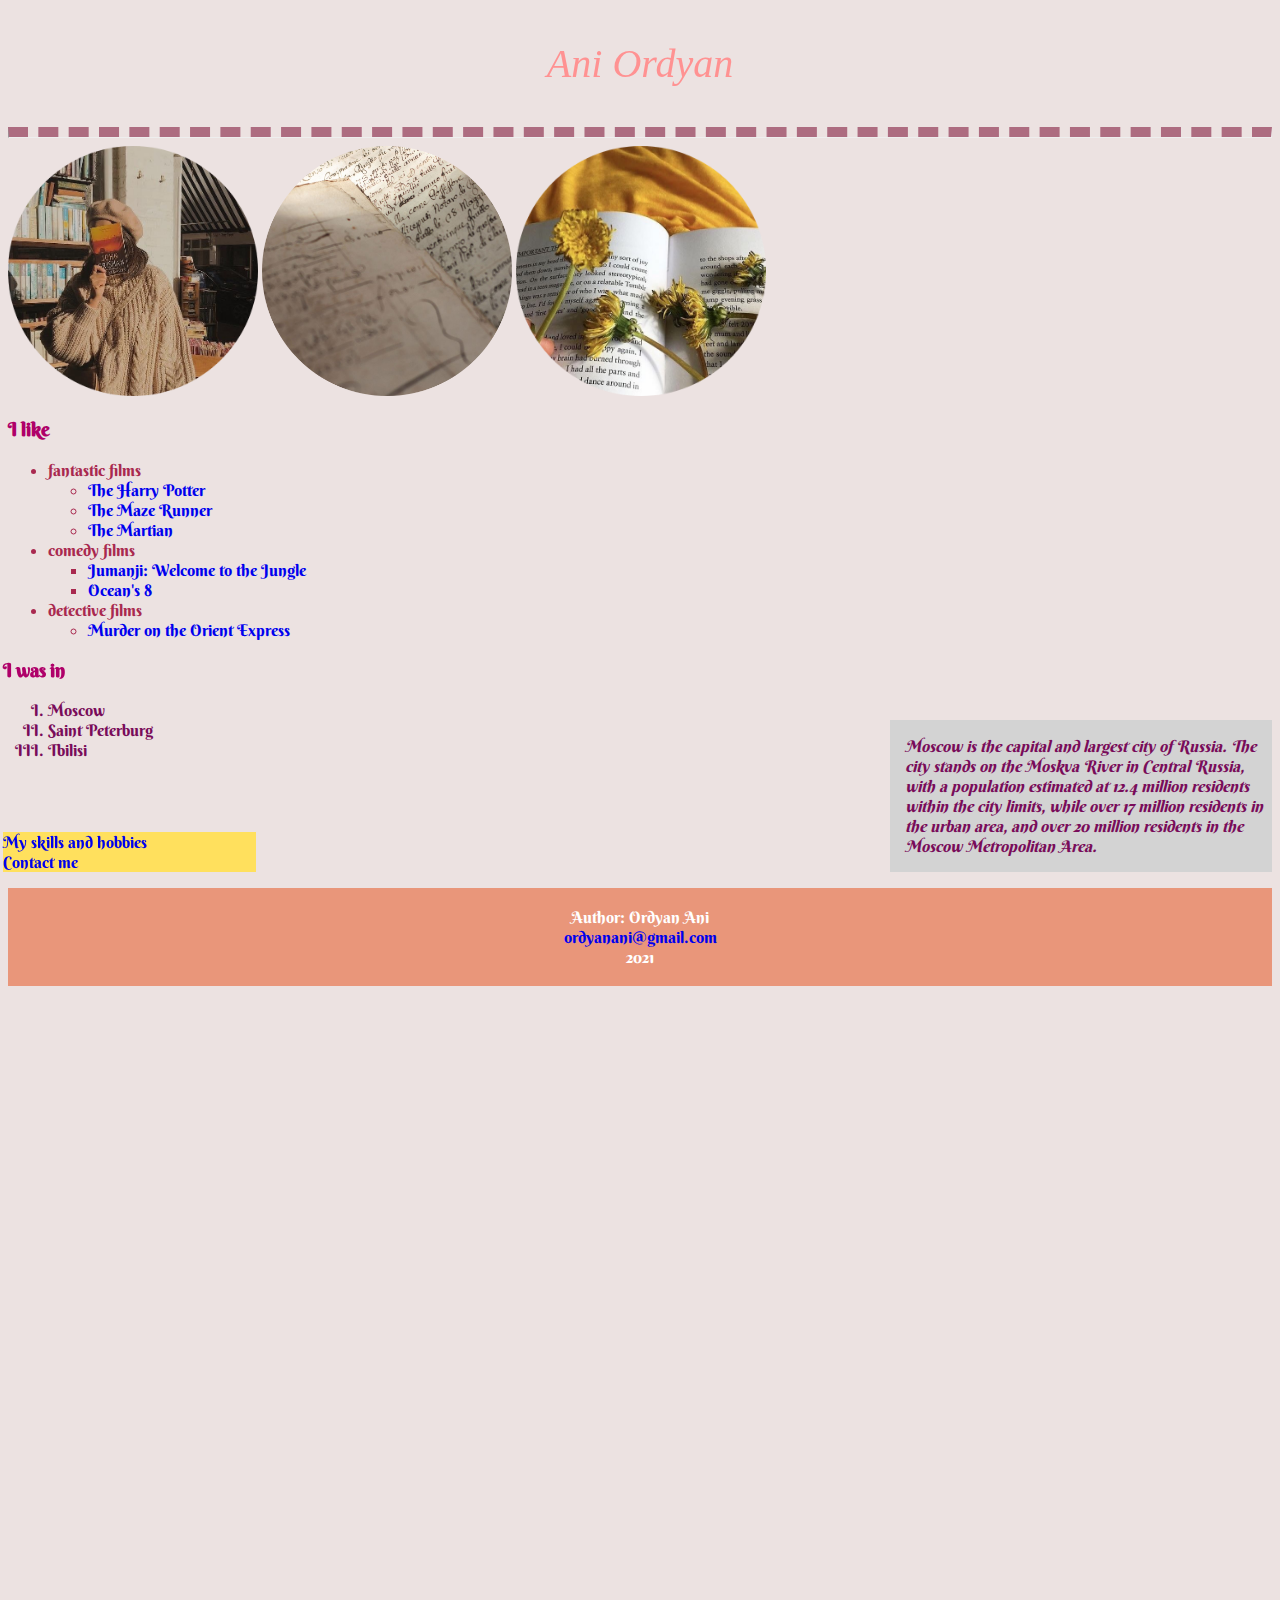
<file: index.html>
<!DOCTYPE html>
<html lang="en" dir="ltr">
  <head>
 <title>Ani Ordyan's Resume</title>
  
    <meta charset="utf-8">

<link rel="stylesheet" href="style.css">
<link rel="icon" href="favicon (1).ico">
<link rel="preconnect" href="https://fonts.gstatic.com">
<link href="https://fonts.googleapis.com/css2?family=Berkshire+Swash&display=swap" rel="stylesheet">
    
    
  </head>
  

<body style="background-color:#ece2e1;"> 



      <div class="sticky"><h1><strong> Ani Ordyan </strong></h1></div>
   <div style="padding-bottom:2000px">
   <hr>


    <img src="girl.png" width="250px" height="250px" alt="Picture">
	<img src="circle-cropped.png"  width="250px" height="250px" alt="Picture1">
	<img src="circle-cropped (2).png"  width="250px" height="250px"alt="Picture2" >
	
	<section class="paragragh">
    <h3>I like</h3>
       <ul id="a">
          <li>fantastic films</li>
									  <ul>
							 <li><a href="https://en.wikipedia.org/wiki/Harry_Potter">The Harry Potter</a></li>
							 <li><a href="https://en.wikipedia.org/wiki/The_Maze_Runner_(film)">The Maze Runner</a></li>
							 <li><a href="https://en.wikipedia.org/wiki/The_Martian_(film)">The Martian</a></li>
							</ul>
							
          <li>comedy films</li>
				<ul class="b">
					<li><a href="https://en.wikipedia.org/wiki/Jumanji:_Welcome_to_the_Jungle">Jumanji: Welcome to the Jungle</a></li>				
					<li><a href="https://en.wikipedia.org/wiki/Ocean%27s_8">Ocean's 8</a></li>
				</ul>	
         

		 <li>detective films</li>
			<ul type="circle">
				<li><a href="https://en.wikipedia.org/wiki/Murder_on_the_Orient_Express_(2017_film)">Murder on the Orient Express </a></li>
		  
    </ul>
	</ul>
	
<h3 class="title">I was in</h3>	
		<ol class="c">
  <li>Moscow</li>
  <aside><p>Moscow is the capital and largest city of Russia. The city stands on the Moskva River in Central Russia, with a population estimated at 12.4 million residents within the city limits, while over 17 million residents in the urban area, and over 20 million residents in the Moscow Metropolitan Area.</p></aside>
  <li>Saint Peterburg</li>
  <li>Tbilisi</li>
</ol> 
<br>
<br>
	<p class="e"><a href="myskills2.html"   >My skills and hobbies</a><br>
	<a href="contactme.html" >Contact me</a></p>
	<footer>
	<p>Author: Ordyan Ani<br>
	<a href="mailto:ordyanani@gmail.com">ordyanani@gmail.com</a><br>
	2021
	</p>
	
	</footer>
	</section>
	</body>
	</html>
</file>
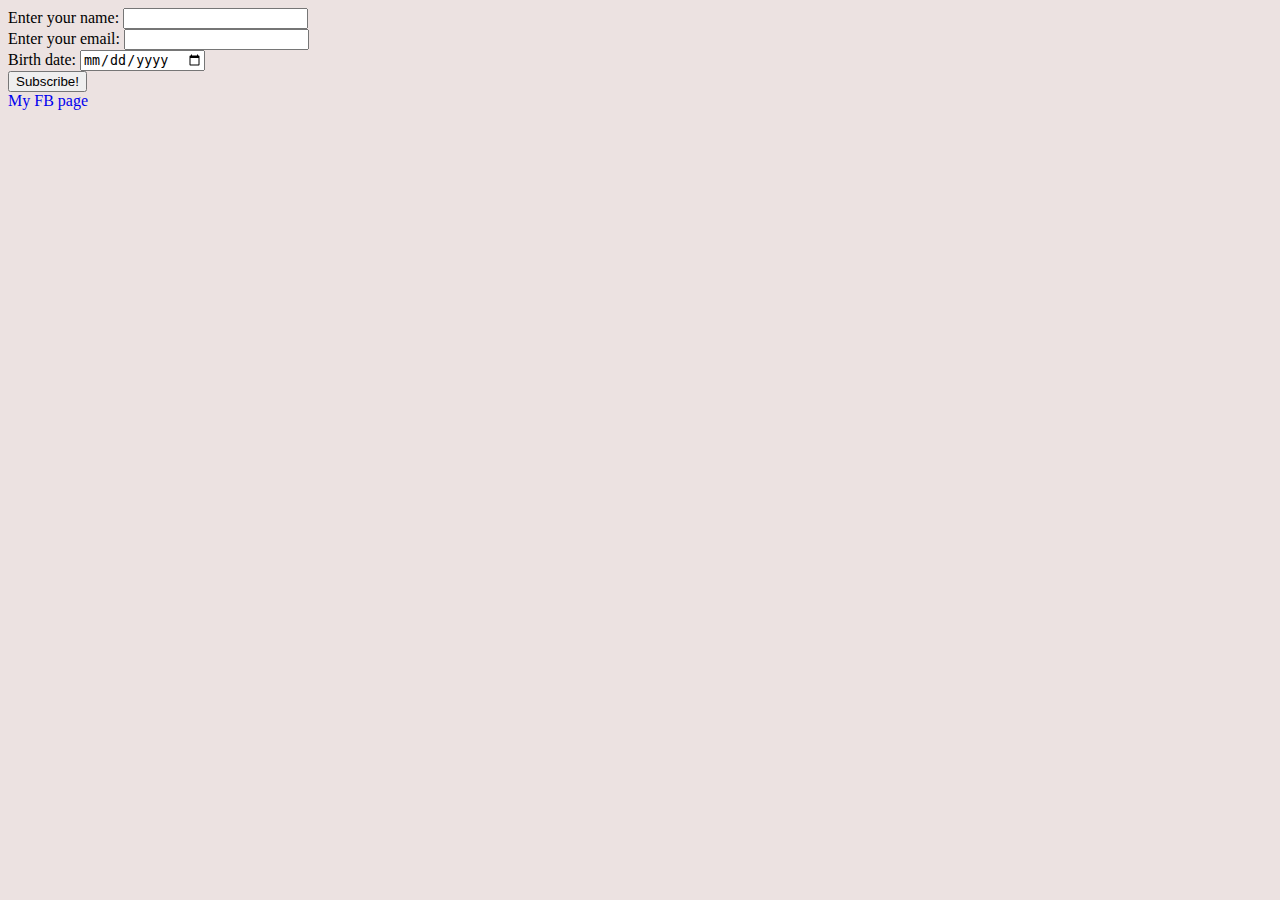
<file: contactme.html>
<!DOCTYPE html>
<html lang="en" dir="ltr" >
  <head>
     <title>Contact me</title>
	 <meta charset="utf-8">
    <link rel="icon" href="favicon (1).ico">
	  <link rel="stylesheet" href="style.css">
	</head> 
	 
	
	<body style="background-color:#ece2e1;">
	<form action="mailto:ordyanani@gmail.com" method="post" enctype="text/plain">
  <div>
    <label for="name">Enter your name: </label>
    <input type="text" name="name" id="name" required>
  </div>
  <div>
    <label for="email">Enter your email: </label>
    <input type="email" name="email" id="email" required>
  </div>
  <div><label for="start">Birth date:</label>

<input type="date" id="start" name="trip-start"
       value="0000-0-00"
       min="1900-01-01" max="2021-25-01"></div>
  <div>
    <input type="submit" value="Subscribe!">
  </div>
  

</form>
<a href="https://www.facebook.com/ani.ordyan.3">My FB page</a>

	  
	</body>
	
</html>
</file>
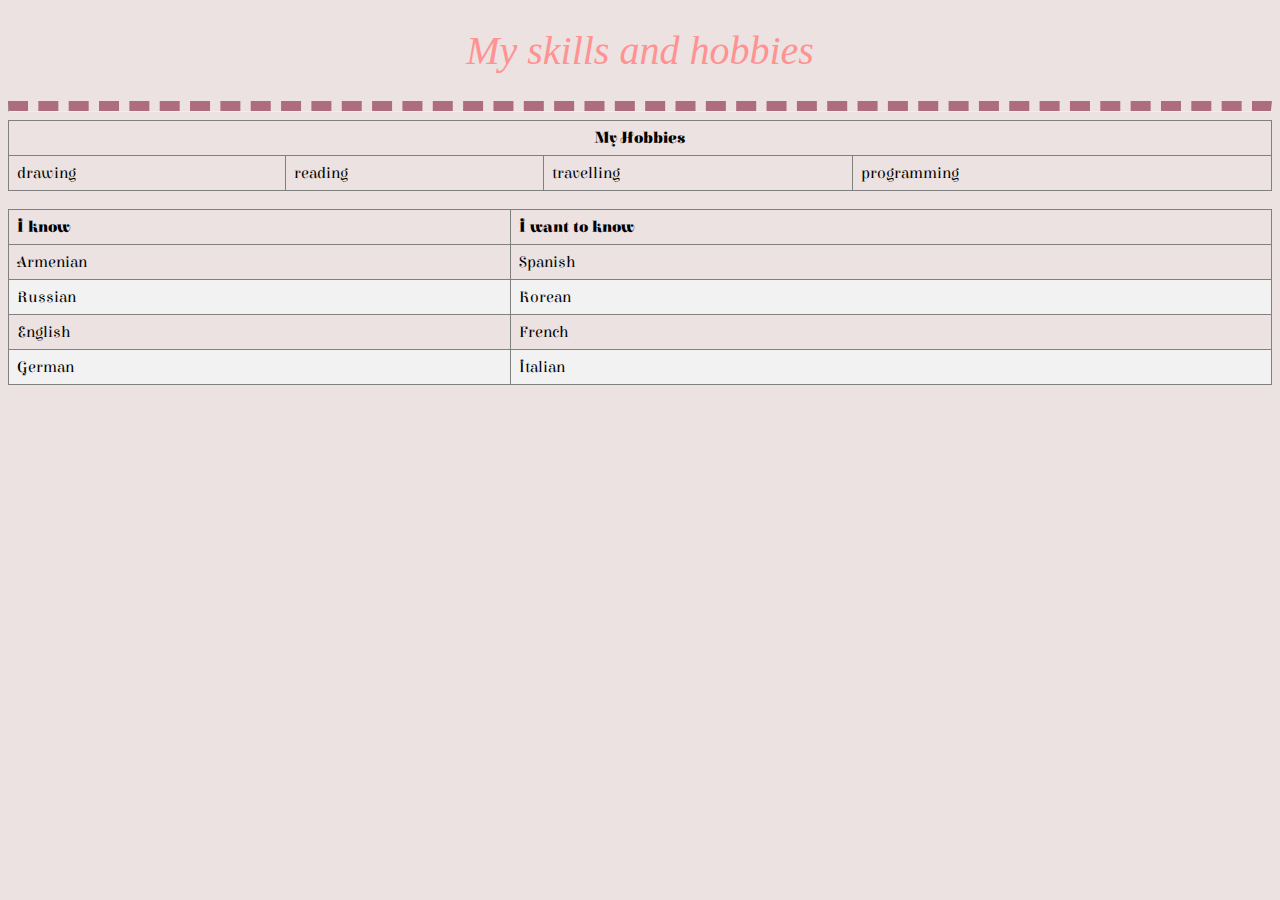
<file: myskills2.html>
<!DOCTYPE html>
<html lang="en" dir="ltr">
  <head>
  <title>My skills</title>
    <meta charset="utf-8">
 <link rel="icon" href="favicon (1).ico">
    <link rel="stylesheet"    href="style.css">
    <link rel="preconnect" href="https://fonts.gstatic.com">
<link href="https://fonts.googleapis.com/css2?family=Elsie+Swash+Caps&display=swap" rel="stylesheet">
    
  </head>
  
  <body style="background-color:#ece2e1;">
    <center><i><h1> My skills and hobbies </h1></i></center>
    <hr>
	
	<section class="mypara"><table border>
			<thead>
			<tr>
				<th colspan="4"><center>My Hobbies</center></th>
			</tr>
		</thead>
		<tbody>
			<tr>
				<td>drawing</td>
				<td>reading</td>
				<td>travelling</td>
				<td>programming</td>
			</tr>	
		</tbody>
		
	
	</table><br>
	
	<table border>
		<thead>
			<tr>
				<th>I know</th>
				<th>I want to know</th>
			</tr>
		</thead>
		<tbody>
			<tr>
				<td>Armenian</td>
				<td>Spanish</td>
			</tr>	
			<tr>
				<td>Russian</td>
				<td>Korean</td>
			</tr>
			<tr>
				<td>English</td>
				<td>French</td>
			</tr>
			<tr>
				<td>German</td>
				<td>Italian</td>
			</tr>
			
			





			
			
		<tbody>
	</table>	
		
	</section>
		
		
		
		
    
  </body>
  
  
</html>
</file>
<file: style.css>
h1{
	font-family:cursive, "Times New Roman";
	font-size: 40px;
	font-style: italic;
	font-weight: 100;
	text-align: center;
	color: #ff9292;
}
.sticky {
  position: -webkit-sticky;
  position: sticky;
  top: 0;
  padding: 5px;
}
h3{
		
		color: #af0069
	}
	
	.paragragh{
		font-family: 'Berkshire Swash', cursive;}

a{
text-decoration: none;	
}

hr {
  border-top: 10px dashed #ad6c80;
}
table {
  border-collapse: collapse;
  width: 100%;
}

th, td {
  text-align: left;
  padding: 8px;
}

tr:nth-child(even) {background-color: #f2f2f2;}
ol{
	list-style-type: upper-roman;
}

#a{
	list-style-type: disc;
	color:#a9294f;
}
	
.b{
	list-style-type: square;
}
.title{
	
	
  position: relative;
  left: -5px;

}
.c{
	color:#790c5a
	
}

.e{position: relative;
  left: -5px;
  height: 40px;
  width: 20%;
  background-color:#ffe05d ;
  }

.mypara{
	font-family: 'Elsie Swash Caps', cursive;
}
footer {
  text-align: center;
  padding: 3px;
  background-color: DarkSalmon;
  color: white;
}
aside{
	 width: 30%;
  padding-left: 15px;
  margin-left: 15px;
  float: right;
  font-style: italic;
  background-color: lightgray;
}
</file>
